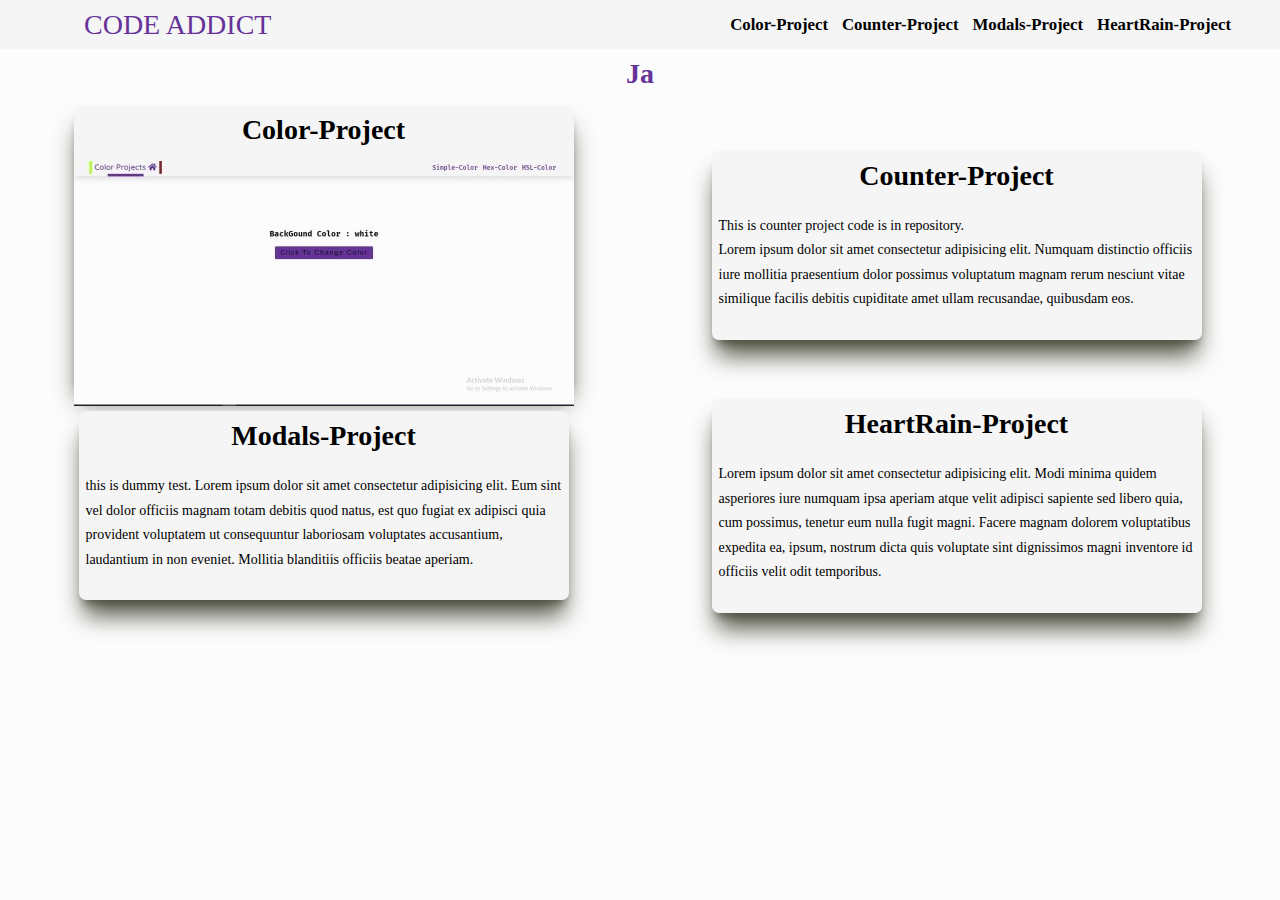
<file: index.html>
<!DOCTYPE html>
<html lang="en">
  <head>
    <link rel="stylesheet" href="style/style.css" />
    <link rel="stylesheet" href="font/css/all.css" />
    <meta charset="UTF-8" />
    <meta http-equiv="X-UA-Compatible" content="IE=edge" />
    <meta name="viewport" content="width=device-width, initial-scale=1.0" />
    <title>Project</title>
  </head>
  <body>
    <header class="header">
      <nav class="nav">
        <div class="navCenter">
          <div class="logo">CODE ADDICT</div>
          <div class="underline"></div>
          <button class="btn"><i class="fas fa-bars"></i></button>
        </div>
        <div class="linkContainer">
          <ul class="links">
            <li class="linkClicked">
              <a href="html/color.html">Color-Project</a>
            </li>
            <li class="linkClicked">
              <a href="html/counter.html">Counter-Project</a>
            </li>
            <li class="linkClicked">
              <a href="html/modal.html">Modals-Project</a>
            </li>
            <li class="linkClicked">
              <a href="html/heart.html">HeartRain-Project</a>
            </li>
          </ul>
        </div>
      </nav>
    </header>
    <h1 class="myText"></h1>
    <section>
      <div class="section section1">
        <h1>Color-Project</h1>
        <div class="imgContainer"><img src="style/color.jpg" alt="" /></div>
      </div>
      <div class="section section2">
        <h1>Counter-Project</h1>
        <p>
          This is counter project code is in repository. <br />
          Lorem ipsum dolor sit amet consectetur adipisicing elit. Numquam
          distinctio officiis iure mollitia praesentium dolor possimus
          voluptatum magnam rerum nesciunt vitae similique facilis debitis
          cupiditate amet ullam recusandae, quibusdam eos.
        </p>
      </div>
      <div class="section section3">
        <h1>Modals-Project</h1>
        <p>
          this is dummy test. Lorem ipsum dolor sit amet consectetur adipisicing
          elit. Eum sint vel dolor officiis magnam totam debitis quod natus, est
          quo fugiat ex adipisci quia provident voluptatem ut consequuntur
          laboriosam voluptates accusantium, laudantium in non eveniet. Mollitia
          blanditiis officiis beatae aperiam.
        </p>
      </div>
      <div class="section section4">
        <h1>HeartRain-Project</h1>
        <p>
          Lorem ipsum dolor sit amet consectetur adipisicing elit. Modi minima
          quidem asperiores iure numquam ipsa aperiam atque velit adipisci
          sapiente sed libero quia, cum possimus, tenetur eum nulla fugit magni.
          Facere magnam dolorem voluptatibus expedita ea, ipsum, nostrum dicta
          quis voluptate sint dignissimos magni inventore id officiis velit odit
          temporibus.
        </p>
      </div>
    </section>
    <script src="script/app.js"></script>
  </body>
</html>
</file>
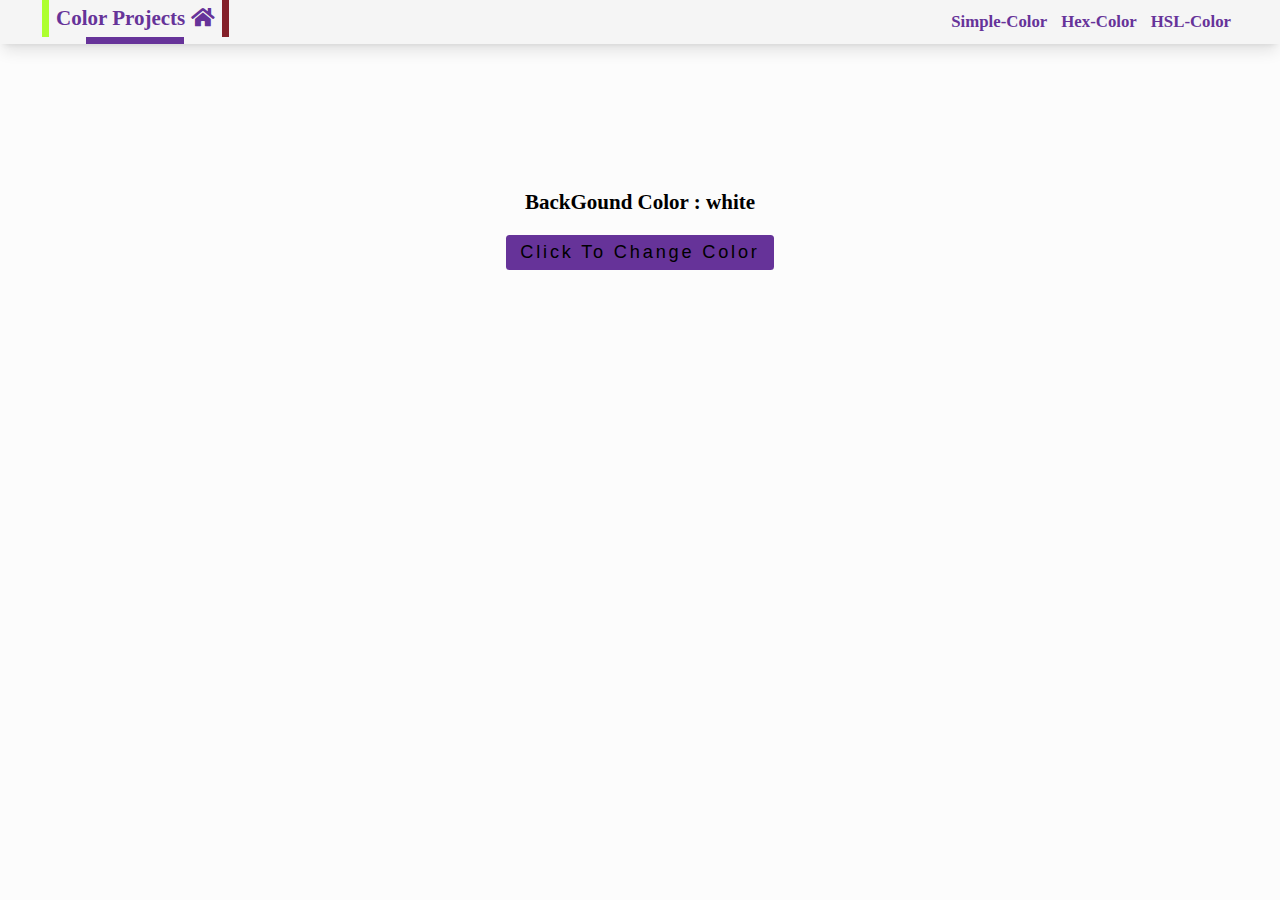
<file: html/color.html>
<!DOCTYPE html>
<html lang="en">
  <head>
    <meta charset="UTF-8" />
    <link rel="stylesheet" href="../style/color.css" />
    <link rel="stylesheet" href="../font/css/all.css" />
    <meta http-equiv="X-UA-Compatible" content="IE=edge" />
    <meta name="viewport" content="width=device-width, initial-scale=1.0" />
    <title>Simple, Hex,Hsl & random Color Project</title>
  </head>
  <body>
    <nav id="nav">
      <div class="navCenter">
        <a href="../index.html" style="color: whitesmoke">
          <h1>Color Projects <i class="fa fa-home"></i></h1
        ></a>
        <div class="underline"></div>
      </div>
      <ul>
        <li><a href="color.html">Simple-Color</a></li>
        <li><a href="hex.html">Hex-Color</a></li>
        <li><a href="hsl.html">HSL-Color</a></li>
      </ul>
    </nav>
    <section>
      <div class="mainContent">
        <h2>BackGound Color : <span id="colorName">white</span></h2>
        <button id="btn">Click To Change Color</button>
      </div>
    </section>
    <script src="../script/color.js"></script>
  </body>
</html>
</file>
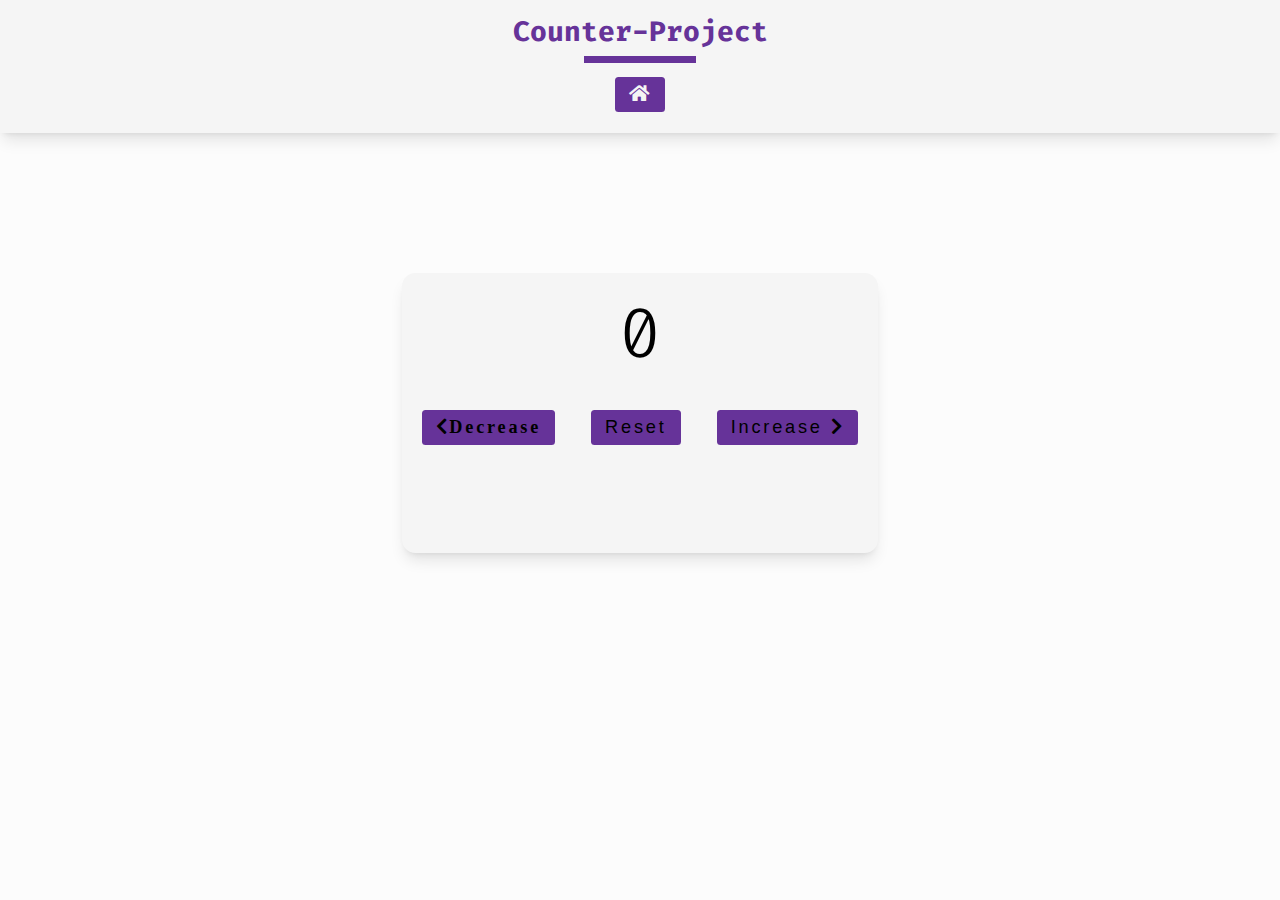
<file: html/counter.html>
<!DOCTYPE html>
<html lang="en">
  <head>
    <link rel="stylesheet" href="../font/css/all.css" />
    <link rel="stylesheet" href="../style/counter.css" />
    <link rel="preconnect" href="https://fonts.googleapis.com" />
    <link rel="preconnect" href="https://fonts.gstatic.com" crossorigin />
    <link
      href="https://fonts.googleapis.com/css2?family=Fira+Code:wght@300;400;600;700&display=swap"
      rel="stylesheet"
    />
    <meta charset="UTF-8" />
    <meta http-equiv="X-UA-Compatible" content="IE=edge" />
    <meta name="viewport" content="width=device-width, initial-scale=1.0" />
    <title>Counter-Project</title>
  </head>
  <body>
    <nav id="nav">
      <div class="navCenter">
        <h1>Counter-Project</h1>
        <div class="underline"></div>
        <button id="btn">
          <a href="../index.html" style="color: whitesmoke">
            <i class="fa fa-home"></i
          ></a>
        </button>
      </div>
    </nav>
    <section>
      <div class="mainContent">
        <div class="colorContent">
          <h2><span id="numDisplay">0</span></h2>
          <div class="button">
            <button class="btn decrease">
              <i class="fas fa-chevron-left">Decrease</i>
            </button>
            <button class="btn">Reset</button>
            <button class="btn increase">
              Increase
              <i class="fas fa-chevron-right"></i>
            </button>
          </div>
        </div>
      </div>
    </section>
    <script src="../script/counter.js"></script>
  </body>
</html>
</file>
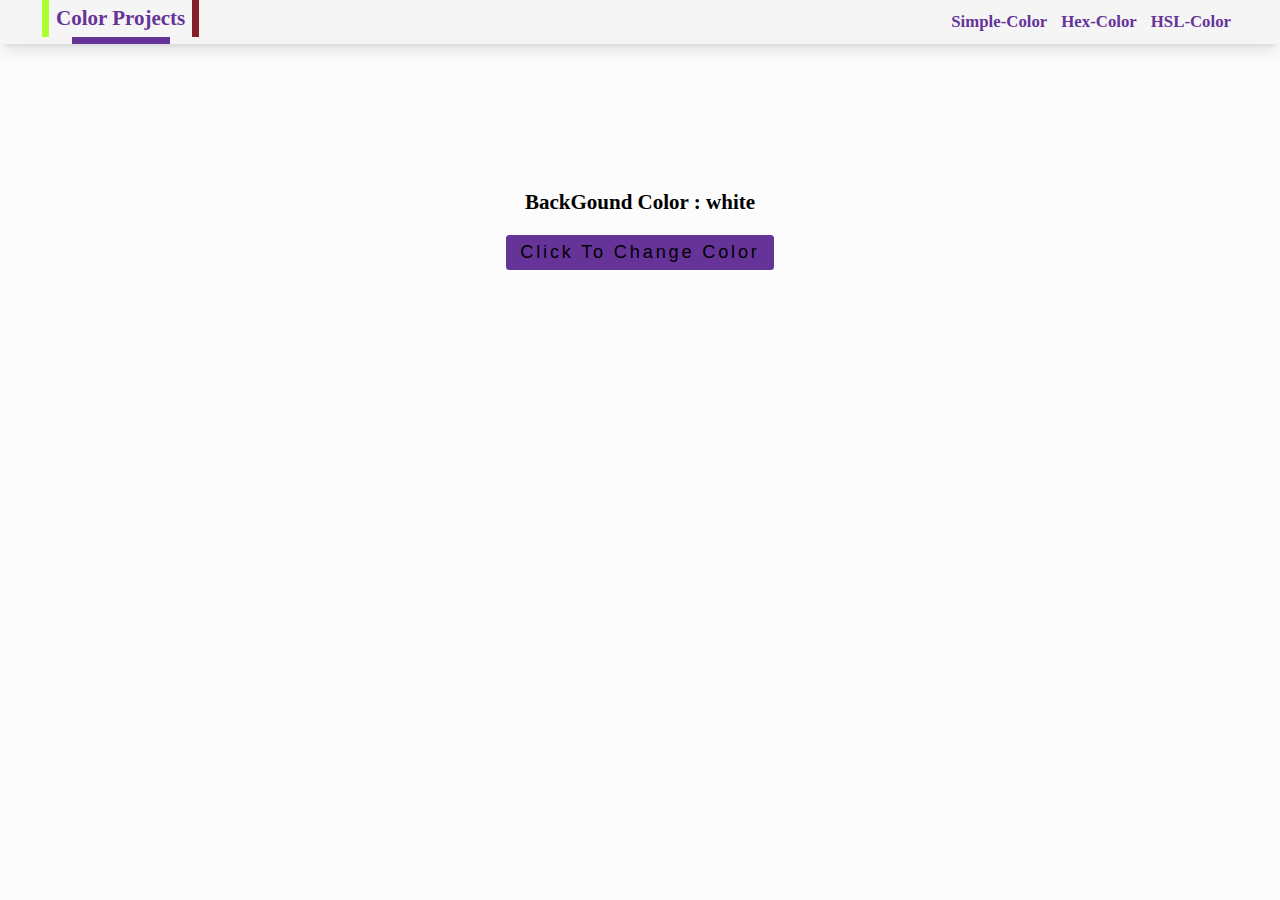
<file: html/hex.html>
<!DOCTYPE html>
<html lang="en">
  <head>
    <meta charset="UTF-8" />
    <link rel="stylesheet" href="../style/color.css" />
    <link rel="stylesheet" href="../font/css/all.css" />
    <meta http-equiv="X-UA-Compatible" content="IE=edge" />
    <meta name="viewport" content="width=device-width, initial-scale=1.0" />
    <title>Hex,Hsl & random Color Project</title>
  </head>
  <body>
    <nav id="nav">
      <div class="navCenter">
        <a href="../index.html" style="color: whitesmoke">
          <h1>Color Projects</h1></a
        >
        <div class="underline"></div>
      </div>
      <ul>
        <li><a href="color.html">Simple-Color</a></li>
        <li><a href="hex.html">Hex-Color</a></li>
        <li><a href="hsl.html">HSL-Color</a></li>
      </ul>
    </nav>
    <section>
      <div class="mainContent">
        <h2>BackGound Color : <span id="colorName">white</span></h2>
        <button id="btn">Click To Change Color</button>
      </div>
    </section>
    <script src="../script/hex.js"></script>
  </body>
</html>
</file>
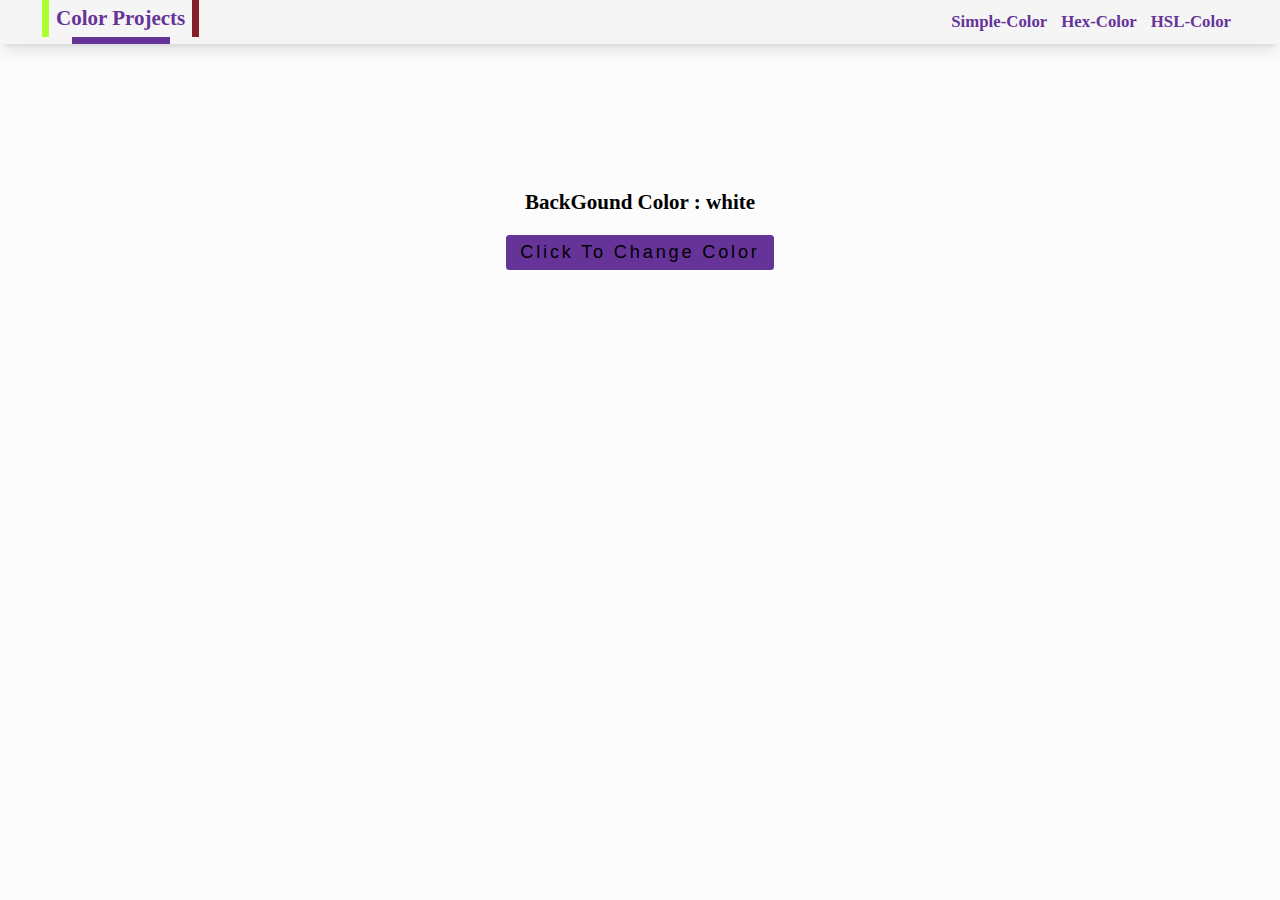
<file: html/hsl.html>
<!DOCTYPE html>
<html lang="en">
  <head>
    <meta charset="UTF-8" />
    <link rel="stylesheet" href="../style/color.css" />
    <link rel="stylesheet" href="../font/css/all.css" />
    <meta http-equiv="X-UA-Compatible" content="IE=edge" />
    <meta name="viewport" content="width=device-width, initial-scale=1.0" />
    <title>Hsl & random Color Project</title>
  </head>
  <body>
    <nav id="nav">
      <div class="navCenter">
        <a href="../index.html" style="color: whitesmoke">
          <h1>Color Projects</h1></a
        >
        <div class="underline"></div>
      </div>
      <ul>
        <li><a href="color.html">Simple-Color</a></li>
        <li><a href="hex.html">Hex-Color</a></li>
        <li><a href="hsl.html">HSL-Color</a></li>
      </ul>
    </nav>
    <section>
      <div class="mainContent">
        <h2>BackGound Color : <span id="colorName">white</span></h2>
        <button id="btn">Click To Change Color</button>
      </div>
    </section>
    <script src="../script/hsl.js"></script>
  </body>
</html>
</file>
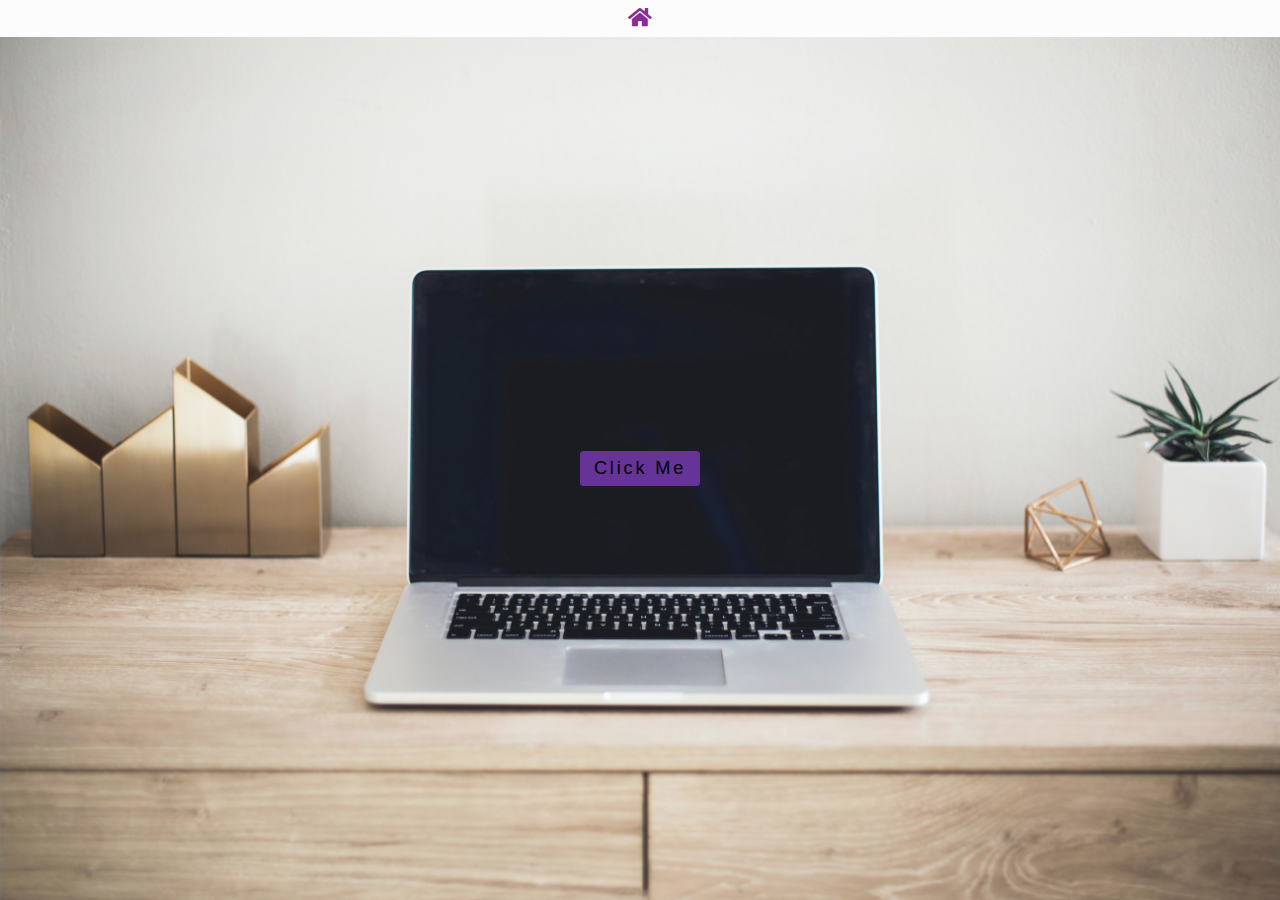
<file: html/modal.html>
<!DOCTYPE html>
<html lang="en">
  <head>
    <meta charset="UTF-8" />
    <link rel="stylesheet" href="../font/css/all.css" />
    <link rel="stylesheet" href="../style/modal.css" />
    <meta http-equiv="X-UA-Compatible" content="IE=edge" />
    <meta name="viewport" content="width=device-width, initial-scale=1.0" />
    <title>Modal Project</title>
  </head>
  <body>
    <header>
      <a href="../index.html"><i class="fa fa-home"></i></a>
    </header>
    <div class="container">
      <button id="btn" class="openBtn">Click Me</button>
      <div class="modalContainer">
        <div class="modal">
          <p>i am modal</p>
          <button class="btn closeBtn">Close</button>
        </div>
      </div>
    </div>

    <script src="../script/modal.js"></script>
  </body>
</html>
</file>
<file: style/style.css>
*,
::before,
::after {
  margin: 0;
  padding: 0;
  box-sizing: border-box;
  text-decoration: none;
  list-style: none;
}

ul {
  padding: 0;
}

html {
  font-size: 0.875rem;
}

/*16px*/
body {
  background: #fcfcfc;
  font-family: Quicksand SemiBold;
  font-weight: 400;
  line-height: 1.75;
  color: #000000;
}

p {
  margin-bottom: 1.5rem;
  max-width: 35rem;
}

small,
.textSmall {
  font-size: 0.8rem;
}

.imgContainer {
  text-align: center;
  border-radius: 0.25rem;
}

.img {
  width: 100%;
  display: block;
  -o-object-fit: cover;
     object-fit: cover;
}

button {
  margin: 1rem;
}

.btn,
#btn {
  padding: 0.5rem 1rem;
  border: transparent;
  background-color: #663399;
  border-radius: 0.25rem;
  transition: 1s ease-in-out all;
  box-shadow: 0 4px 6px -1px 663399, 0 2px 4px -2px 663399;
  font-size: 1.3rem;
  cursor: pointer;
  letter-spacing: 0.2rem;
  text-transform: capitalize;
  display: inline-block;
}

.btn:hover,
#btn:hover {
  background-color: #663399;
  box-shadow: 0 20px 25px -5px #663399, 0 8px 10px -6px #663399;
  color: #f5f5f5;
}

.form {
  width: 90vw;
  max-width: 620px;
  background-color: #f5f5f5;
  border-right: 0.25rem;
  padding: 2rem 2.5rem;
  margin: 3rem auto;
  box-shadow: 0 10px 15px -3px rgba(0, 0, 0, 0.1), 0 4px 6px -4px rgba(0, 0, 0, 0.1);
}
.form .formLabel {
  display: block;
  font-size: 0.9rem;
  margin-bottom: 0.5rem;
  text-transform: capitalize;
  letter-spacing: 0.1rem;
}
.form .formTextArea,
.form .formInput {
  width: 100%;
  padding: 0.375rem 0.75rem;
  background-color: #a29dff;
}
.form .formTextArea {
  height: 7rem;
}
.form .formRow {
  margin-bottom: 1.2rem;
}
.form .btnBlock {
  width: 100%;
  text-align: center;
}

.nav {
  background-color: #f5f5f5;
}

.navCenter {
  display: flex;
  padding: 0 3rem;
  justify-content: space-between;
  align-items: center;
}
.navCenter .logo {
  color: #663399;
  font-size: 2rem;
  font-family: Ceviche One;
  cursor: pointer;
}

.linkContainer {
  height: 0;
  overflow: hidden;
  transition: 1s ease-in-out all;
}
.linkContainer .links {
  text-align: center;
}
.linkContainer .links li a {
  display: block;
  padding: 0.5rem 0;
  color: black;
  font-family: Fira Code;
  font-size: 1.2rem;
  font-weight: 600;
  transition: 1s ease-in-out all;
}
.linkContainer .links li a:hover {
  background-color: white;
  color: #663399;
}

section {
  display: flex;
  flex-direction: column;
  gap: 1rem;
  justify-content: center;
  align-items: center;
  padding: 1rem;
}

.section {
  max-height: 20rem;
  max-width: 36rem;
  background-color: #f5f5f5;
  border-radius: 0.5rem;
  box-shadow: 0 20px 25px -5px #4e5241, 0 8px 10px -6px #4e5241;
  font-family: Fira Code;
}
.section h1 {
  text-align: center;
  padding-bottom: 0.5rem;
}
.section p {
  padding: 0.5rem;
}

.myText {
  color: rebeccapurple;
  font-family: Poppins;
  height: 1rem;
  padding-bottom: 3rem;
  text-align: center;
}

.showMenu {
  height: 180px;
}

@media (min-width: 980px) {
  .nav {
    display: flex;
    justify-content: space-between;
    align-items: center;
    padding: 0 3rem;
  }

  .btn {
    display: none;
  }

  .linkContainer {
    height: auto !important;
  }
  .linkContainer .links {
    display: flex;
    flex-direction: row;
    justify-content: space-between;
  }
  .linkContainer .links li a {
    padding: 0 0.5rem;
    color: black;
    font-family: Fira Code;
    font-weight: 600;
  }

  section {
    display: grid;
    grid-template-columns: repeat(2, 1fr);
    max-width: 100vw;
    justify-items: center;
  }
}/*# sourceMappingURL=style.css.map */
</file>
<file: style/color.css>
*,
::before,
::after {
  margin: 0;
  padding: 0;
  box-sizing: border-box;
  text-decoration: none;
  list-style: none;
}

ul {
  padding: 0;
}

html {
  font-size: 0.875rem;
}

/*16px*/
body {
  background: #fcfcfc;
  font-family: Quicksand SemiBold;
  font-weight: 400;
  line-height: 1.75;
  color: #000000;
}

p {
  margin-bottom: 1.5rem;
  max-width: 35rem;
}

small,
.textSmall {
  font-size: 0.8rem;
}

.imgContainer {
  width: 55vw;
  max-width: 600px;
  border: 0.2rem solid #882c96;
  border-radius: 0.25rem;
}

.img {
  width: 100%;
  display: block;
  -o-object-fit: cover;
     object-fit: cover;
}

button {
  margin: 1rem;
}

.btn,
#btn {
  padding: 0.5rem 1rem;
  border: transparent;
  background-color: #663399;
  border-radius: 0.25rem;
  transition: 0.5s ease-in-out all;
  box-shadow: 0 4px 6px -1px 663399, 0 2px 4px -2px 663399;
  font-size: 1.3rem;
  cursor: pointer;
  letter-spacing: 0.2rem;
  text-transform: capitalize;
  display: inline-block;
}

.btn:hover,
#btn:hover {
  background-color: #663399;
  box-shadow: 0 20px 25px -5px #663399, 0 8px 10px -6px #663399;
  color: #f5f5f5;
}

.form {
  width: 90vw;
  max-width: 620px;
  background-color: #f5f5f5;
  border-right: 0.25rem;
  padding: 2rem 2.5rem;
  margin: 3rem auto;
  box-shadow: 0 10px 15px -3px rgba(0, 0, 0, 0.1), 0 4px 6px -4px rgba(0, 0, 0, 0.1);
}
.form .formLabel {
  display: block;
  font-size: 0.9rem;
  margin-bottom: 0.5rem;
  text-transform: capitalize;
  letter-spacing: 0.1rem;
}
.form .formTextArea,
.form .formInput {
  width: 100%;
  padding: 0.375rem 0.75rem;
  background-color: #a29dff;
}
.form .formTextArea {
  height: 7rem;
}
.form .formRow {
  margin-bottom: 1.2rem;
}
.form .btnBlock {
  width: 100%;
  text-align: center;
}

#nav {
  background-color: #f5f5f5;
  display: flex;
  justify-content: space-between;
  align-items: center;
  padding: 0 3rem;
  box-shadow: 0 10px 15px -3px rgba(0, 0, 0, 0.1), 0 4px 6px -4px rgba(0, 0, 0, 0.1);
}

h1 {
  padding: 0 0.5rem;
  color: rebeccapurple;
  border-left: 0.5rem solid greenyellow;
  border-right: 0.5rem solid #842029;
  cursor: pointer;
  font-size: 0.85rem;
}

a {
  color: rebeccapurple;
}

.underline {
  height: 0.5rem;
  width: 7rem;
  background-color: rebeccapurple;
  margin: 0 auto;
}

ul {
  display: flex;
}
ul li {
  display: block;
}
ul li a {
  padding: 0.5rem;
  color: rebeccapurple;
  font-family: Fira Code;
  font-weight: 600;
  font-size: 0.85rem;
  transition: 0.5s ease-in-out all;
}
ul li a:hover {
  background-color: #882c96;
  color: #f5f5f5;
}

section {
  font-family: Fira Code;
  height: calc(100vh - 43.75px);
}
section .mainContent {
  padding-top: 10rem;
  display: flex;
  flex-direction: column;
  justify-content: center;
  align-items: center;
}

@media (min-width: 620px) {
  h1 {
    font-size: 1.5rem;
  }

  ul li a {
    font-size: 1.2rem;
  }
}/*# sourceMappingURL=color.css.map */
</file>
<file: style/counter.css>
*,
::before,
::after {
  margin: 0;
  padding: 0;
  box-sizing: border-box;
  text-decoration: none;
  list-style: none;
}

ul {
  padding: 0;
}

html {
  font-size: 0.875rem;
}

/*16px*/
body {
  background: #fcfcfc;
  font-family: "Fira Code";
  font-weight: 400;
  line-height: 1.75;
  color: #000000;
}

p {
  margin-bottom: 1.5rem;
  max-width: 35rem;
}

small,
.textSmall {
  font-size: 0.8rem;
}

.imgContainer {
  width: 55vw;
  max-width: 600px;
  border: 0.2rem solid #882c96;
  border-radius: 0.25rem;
}

.img {
  width: 100%;
  display: block;
  -o-object-fit: cover;
     object-fit: cover;
}

button {
  margin: 1rem;
}

.btn,
#btn {
  padding: 0.5rem 1rem;
  border: transparent;
  background-color: #663399;
  border-radius: 0.25rem;
  transition: 1s ease-in-out all;
  box-shadow: 0 4px 6px -1px 663399, 0 2px 4px -2px 663399;
  font-size: 1.3rem;
  cursor: pointer;
  letter-spacing: 0.2rem;
  text-transform: capitalize;
  display: inline-block;
}

.btn:hover,
#btn:hover {
  background-color: #663399;
  box-shadow: 0 20px 25px -5px #663399, 0 8px 10px -6px #663399;
  color: #f5f5f5;
}

nav {
  background-color: #f5f5f5;
  text-align: center;
  box-shadow: 0 10px 15px -3px rgba(0, 0, 0, 0.1), 0 4px 6px -4px rgba(0, 0, 0, 0.1);
  padding: 0.5rem;
}
nav h1 {
  color: rebeccapurple;
  cursor: pointer;
}
nav .underline {
  height: 0.5rem;
  width: 8rem;
  background-color: rebeccapurple;
  margin: 0 auto;
}

section {
  max-height: calc(100vh - 43px);
}

.mainContent {
  display: flex;
  flex-direction: column;
  justify-content: center;
  align-items: center;
  margin-top: 10rem;
}
.mainContent h2 {
  font-size: 5rem;
  font-weight: 300;
}

.colorContent {
  text-align: center;
  height: 20rem;
  width: 34rem;
  background-color: #f5f5f5;
  border-radius: 0.95rem;
  box-shadow: 0 10px 15px -3px rgba(0, 0, 0, 0.1), 0 4px 6px -4px rgba(0, 0, 0, 0.1);
}/*# sourceMappingURL=counter.css.map */
</file>
<file: style/modal.css>
*,
::before,
::after {
  margin: 0;
  padding: 0;
  box-sizing: border-box;
  text-decoration: none;
  list-style: none;
}

ul {
  padding: 0;
}

html {
  font-size: 0.875rem;
}

/*16px*/
body {
  background: #fcfcfc;
  font-family: "Fira Code";
  font-weight: 400;
  line-height: 1.75;
  color: #000000;
}

p {
  margin-bottom: 1.5rem;
  max-width: 35rem;
}

small,
.textSmall {
  font-size: 0.8rem;
}

.imgContainer {
  width: 55vw;
  max-width: 600px;
  border: 0.2rem solid #882c96;
  border-radius: 0.25rem;
}

.img {
  width: 100%;
  display: block;
  -o-object-fit: cover;
     object-fit: cover;
}

button {
  margin: 1rem;
}

.btn,
#btn {
  padding: 0.5rem 1rem;
  border: transparent;
  background-color: #663399;
  border-radius: 0.25rem;
  transition: 0.3s ease-in-out all;
  box-shadow: 0 4px 6px -1px 663399, 0 2px 4px -2px 663399;
  font-size: 1.3rem;
  cursor: pointer;
  letter-spacing: 0.2rem;
  text-transform: capitalize;
  display: inline-block;
}

.btn:hover,
#btn:hover {
  background-color: #663399;
  box-shadow: 0 20px 25px -5px #663399, 0 8px 10px -6px #663399;
  color: #f5f5f5;
}

.container {
  position: relative;
  width: 100vw;
  height: calc(100vh - 36.75px) !important;
  display: flex;
  justify-content: center;
  align-items: center;
  background-image: url(../html/laptop2.jpg);
  -o-object-fit: cover;
     object-fit: cover;
  background-repeat: no-repeat;
  background-size: cover;
}

.modalContainer {
  position: absolute;
  background-color: rgba(100, 0, 0, 0.3);
  width: 100vw;
  height: calc(100vh - 36.75px) !important;
  display: flex;
  justify-content: center;
  align-items: center;
  opacity: 0;
  pointer-events: none;
  transition: 0.3s ease-in-out all;
}

.modal {
  background-color: #f5f5f5;
  height: 15rem;
  width: 20rem;
  display: flex;
  flex-direction: column;
  justify-content: center;
  align-items: center;
  border-radius: 0.75rem;
}

.show {
  opacity: 1;
  pointer-events: auto;
}

header {
  text-align: center;
  font-size: 1.5rem;
}
header a {
  color: #882c96;
  transition: 0.3s ease-in-out all;
}
header a:hover,
header a :active {
  color: #663399;
}/*# sourceMappingURL=modal.css.map */
</file>
